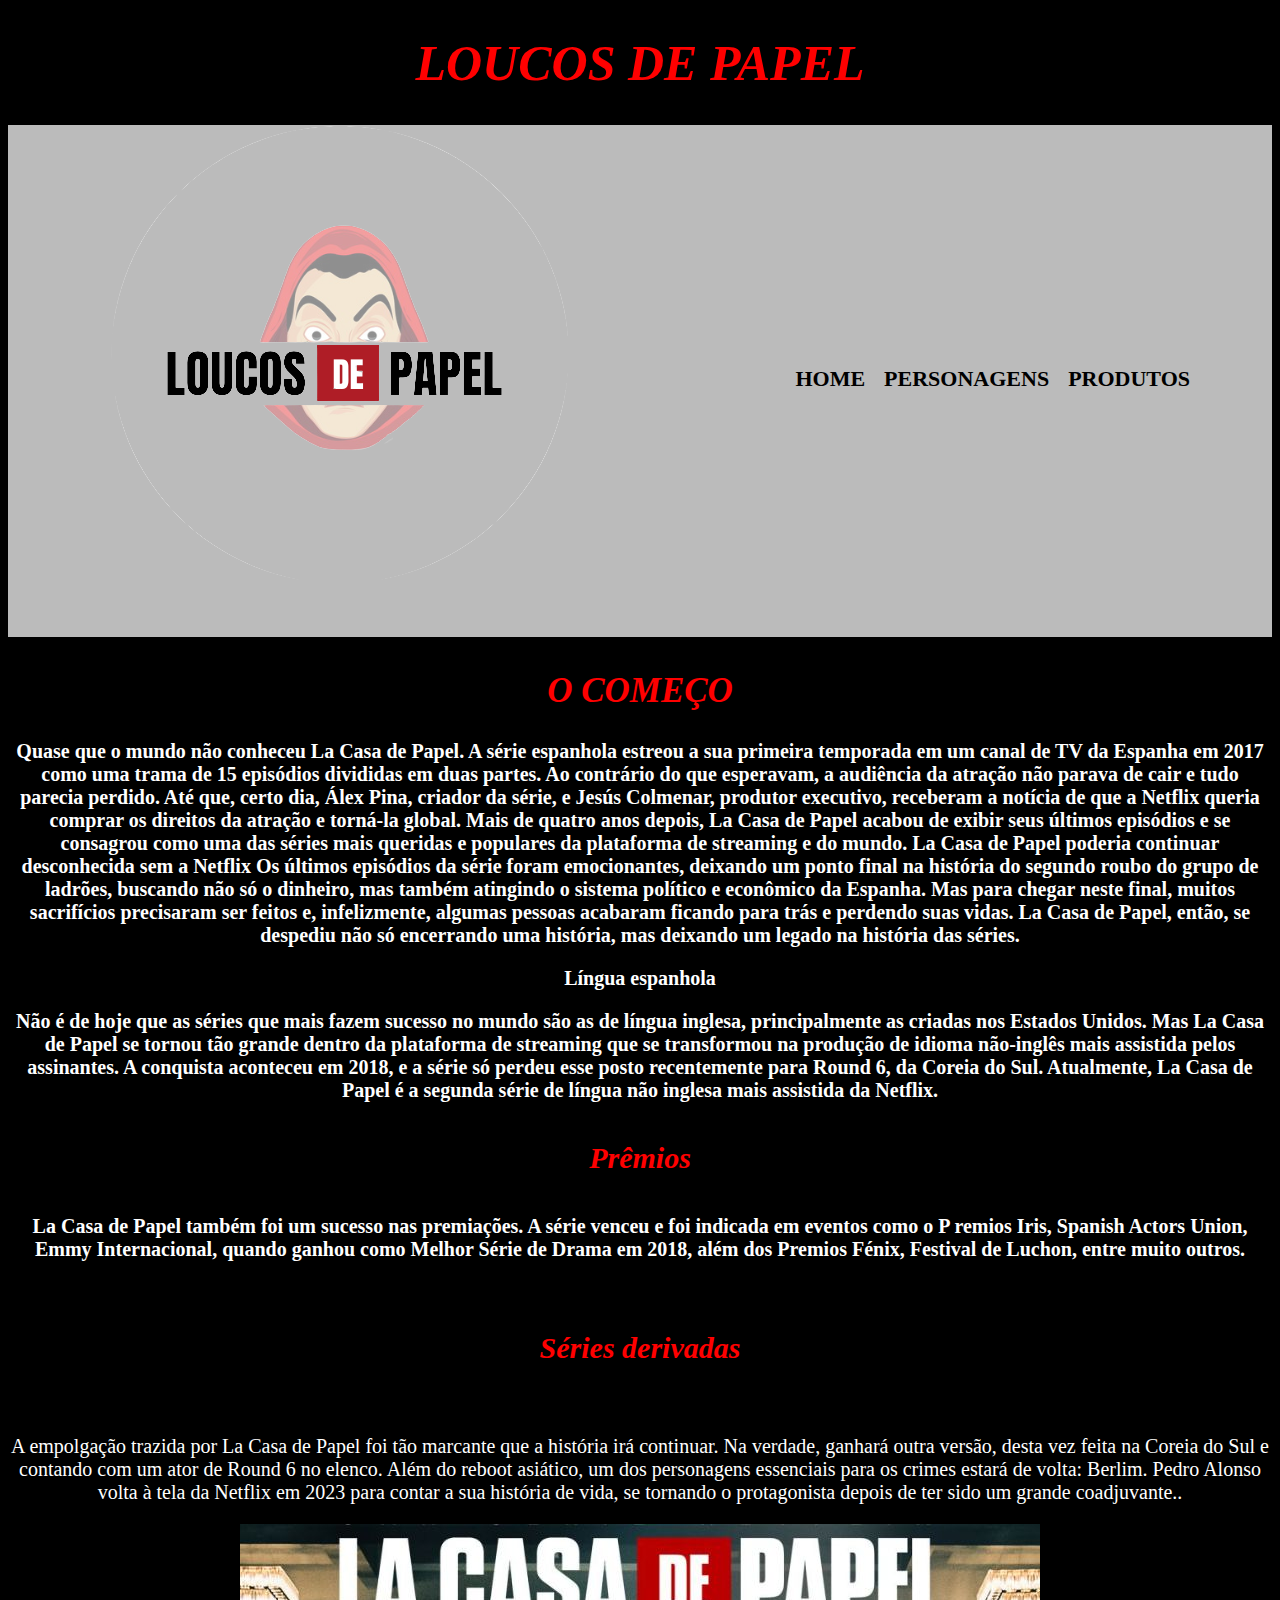
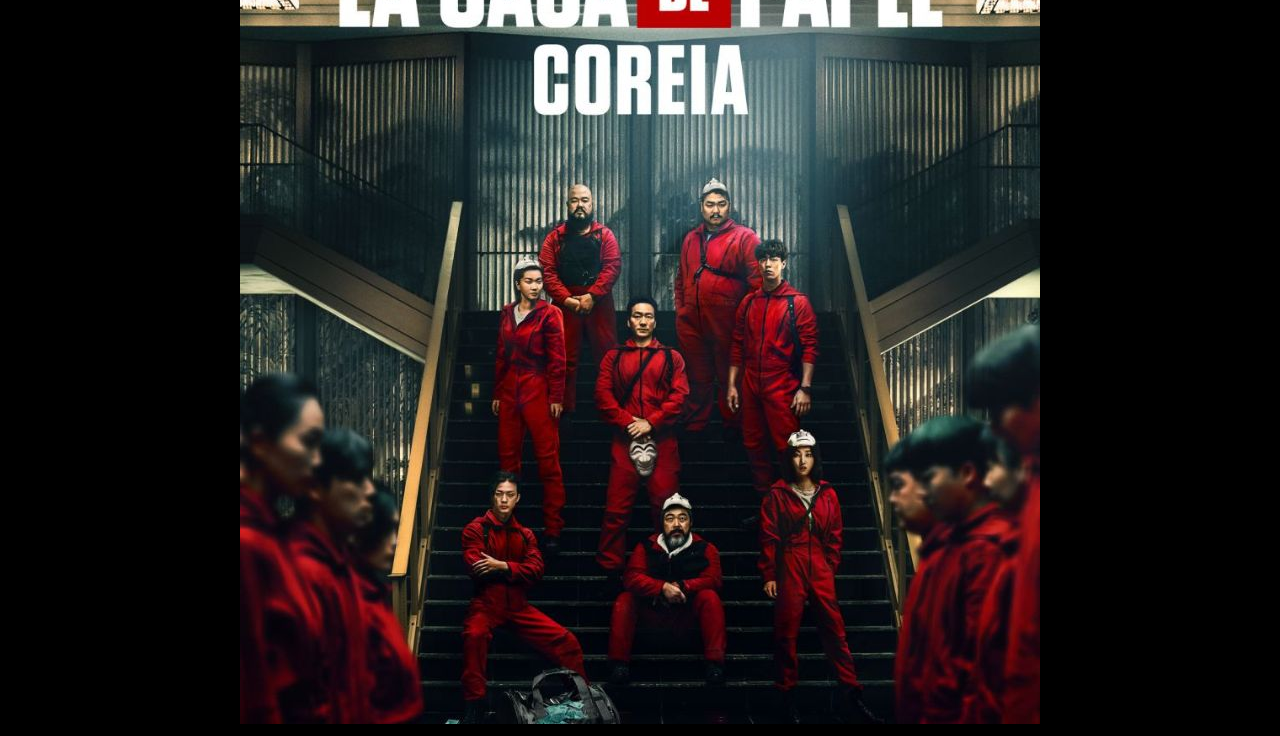
<file: index.html>
<!DOCTYPE html>
<html dir="ltr" lang="en"><head>
<meta http-equiv="content-type" content="text/html; charset=UTF-8">
    <meta charset="utf-8">
    <title>Click</title>
    <link rel="stylesheet" href="style.css">
  </head>
  <body>
    <center><h1>LOUCOS DE PAPEL</h1></center>
    <header>
      <div class="caixa">
      <h1><img src="logo.png" alt=""></h1>

      <nav>
        <ul class="navegação">
          <li><a href="index.html">Home</a></li>
          <li><a href="personagens.html">Personagens</a></li>
          <li><a href="produtos.html">Produtos</a></li>
        </nav>
      </ul>
    </div>
    </header>
      </body>
    </html>
  <center><h2>O COMEÇO</h2></center>
   <center><h3>
     Quase que o mundo não conheceu La Casa de Papel. A série espanhola estreou
      a sua primeira temporada em um canal de TV da Espanha em 2017 como uma
      trama de 15 episódios divididas em duas partes. Ao contrário do que esperavam,
       a audiência da atração não parava de cair e tudo parecia perdido.

Até que, certo dia, Álex Pina, criador da série, e Jesús Colmenar, produtor executivo,
 receberam a notícia de que a Netflix queria comprar os direitos da atração e torná-la
  global. Mais de quatro anos depois, La Casa de Papel acabou de exibir seus últimos
   episódios e se consagrou como uma das séries mais queridas e populares da plataforma
    de streaming e do mundo.


La Casa de Papel poderia continuar desconhecida sem a Netflix
Os últimos episódios da série foram emocionantes, deixando um ponto final na história do
 segundo roubo do grupo de ladrões, buscando não só o dinheiro, mas também atingindo o sistema
  político e econômico da Espanha. Mas para chegar neste final, muitos sacrifícios precisaram
  ser feitos e, infelizmente, algumas pessoas acabaram ficando para trás e perdendo suas vidas.

La Casa de Papel, então, se despediu não só encerrando uma história, mas deixando um legado na história das séries.
<h3>Língua espanhola</h3>
<h3>Não é de hoje que as séries que mais fazem sucesso no mundo são as de língua inglesa, principalmente as
  criadas nos Estados Unidos. Mas La Casa de Papel se tornou tão grande dentro da plataforma de streaming que se transformou
  na produção de idioma não-inglês mais assistida pelos assinantes. A conquista aconteceu em 2018, e a série só
  perdeu esse posto recentemente para Round 6, da Coreia do Sul.
Atualmente, La Casa de Papel é a segunda série de língua não inglesa mais assistida da Netflix.</h3>
  <h4>Prêmios </h4>
<h5>La Casa de Papel também foi um sucesso nas premiações. A série venceu e foi indicada em eventos como o P
  remios Iris, Spanish Actors Union, Emmy Internacional, quando ganhou como Melhor Série de Drama em 2018,
   além dos Premios Fénix, Festival de Luchon, entre muito outros.</h5>
   <h6>Séries derivadas</h6>
<p>A empolgação trazida por La Casa de Papel foi tão marcante que a história irá continuar. Na verdade, ganhará outra versão,
   desta vez feita na Coreia do Sul e contando com um ator de Round 6 no elenco. Além do reboot asiático, um dos personagens
   essenciais para os crimes estará de volta: Berlim. Pedro Alonso volta à tela da Netflix em 2023 para contar a sua história
   de vida, se tornando o protagonista depois de ter sido um grande coadjuvante..</p>
<div class="coreia">
  <center><img src="coreia.jpg" alt="10"></center>
</div>



</body>
</html>
</file>
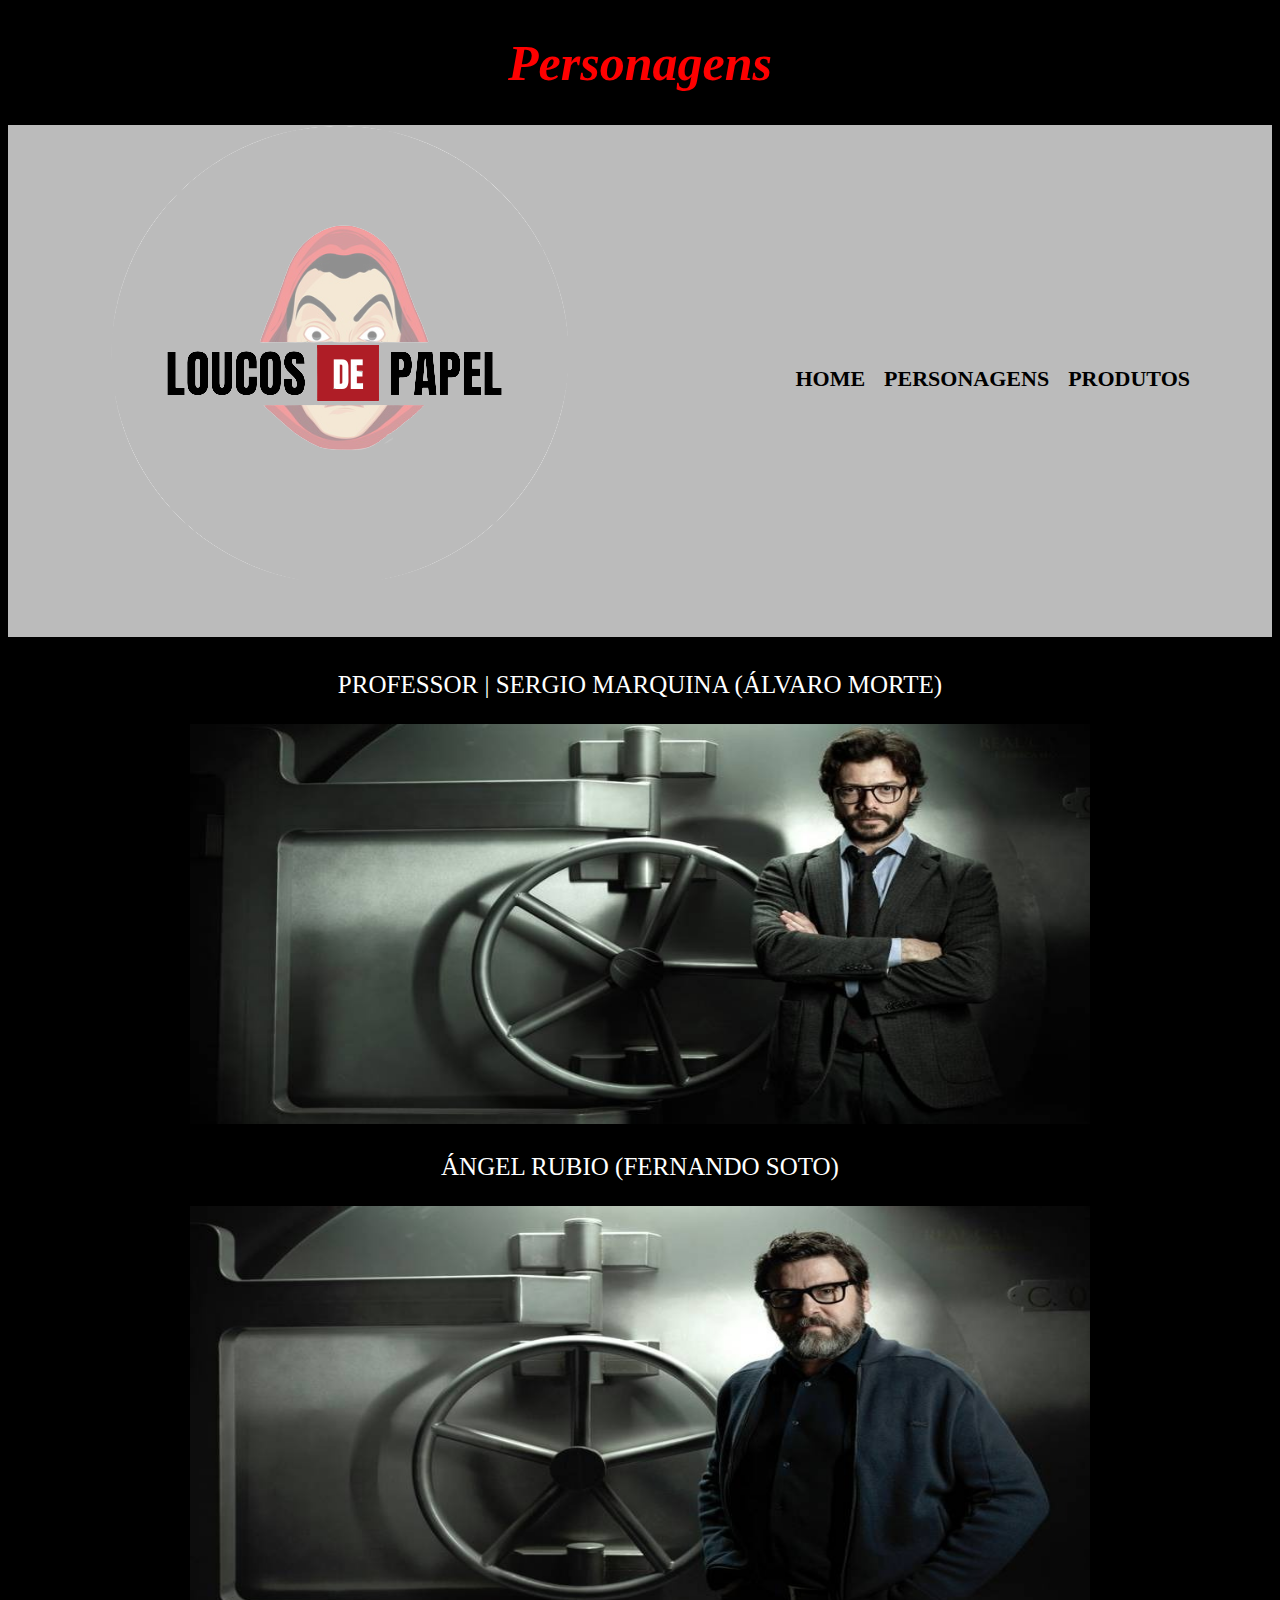
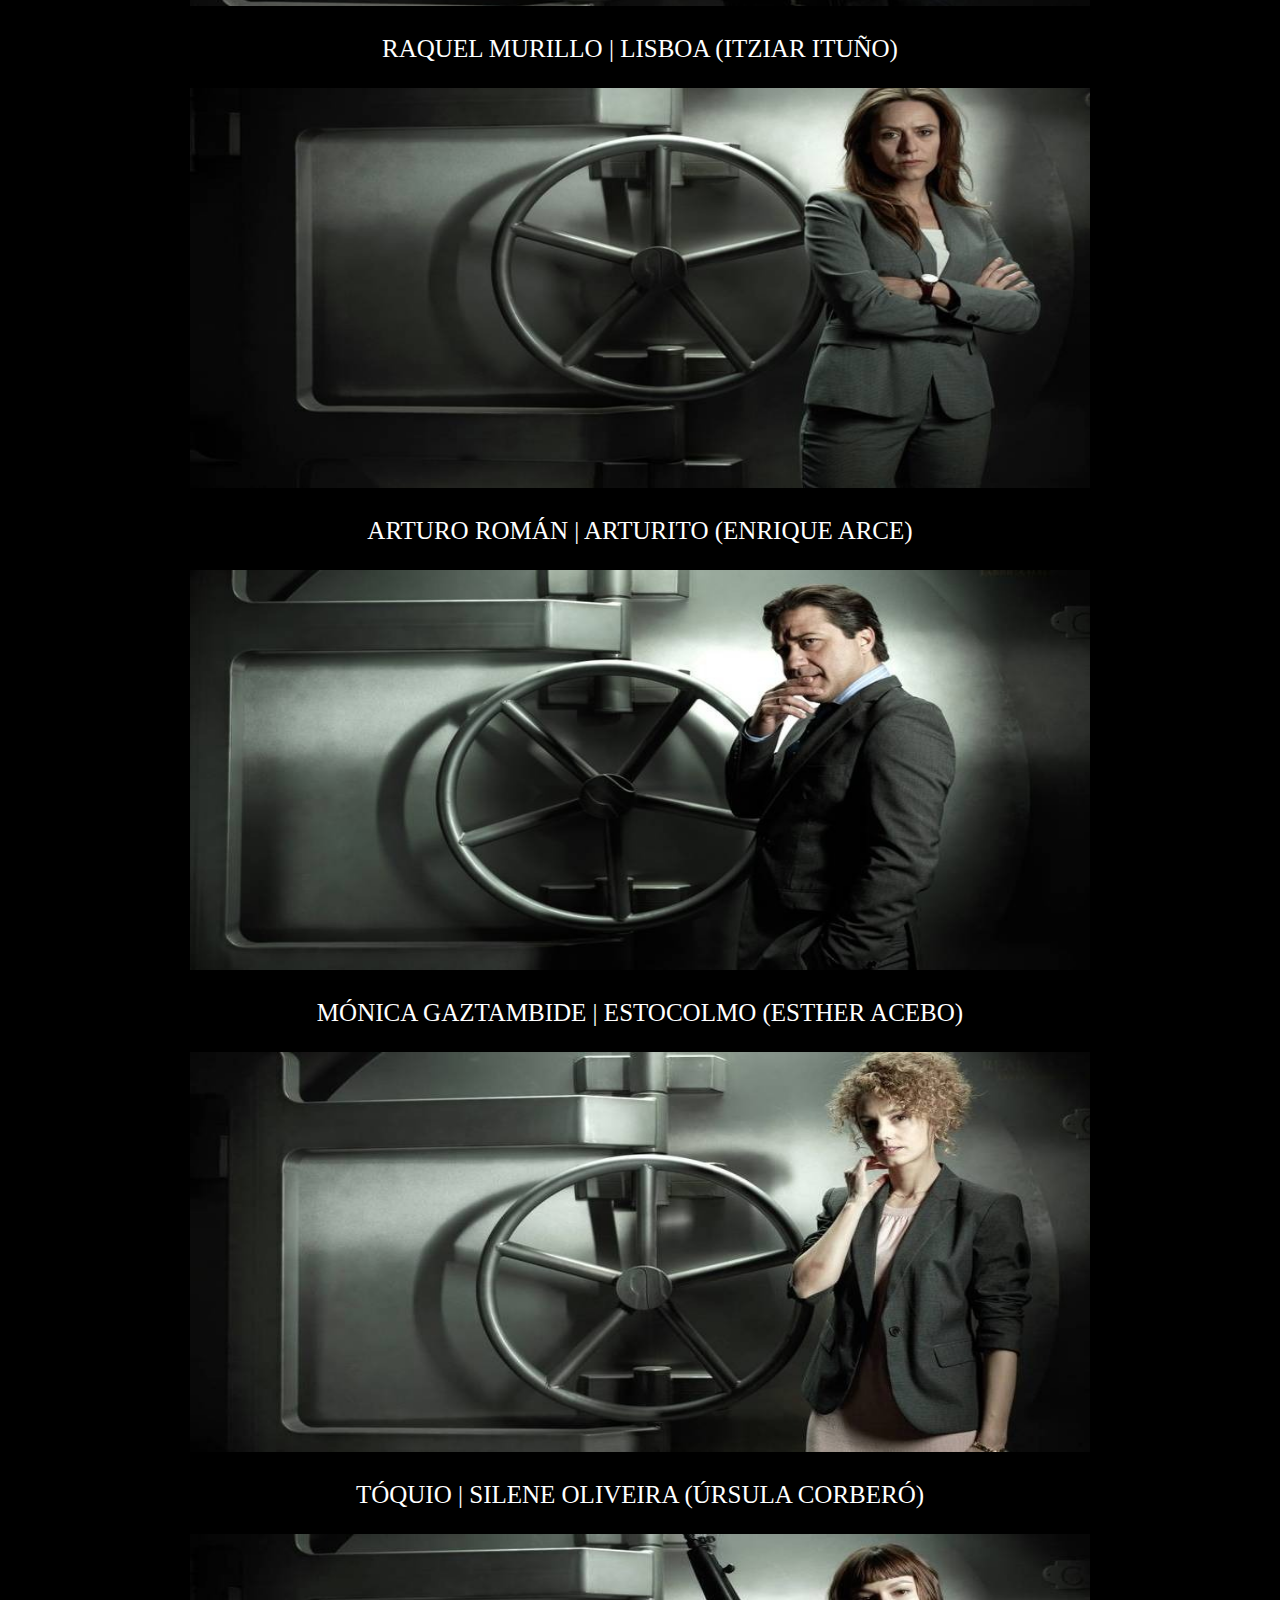
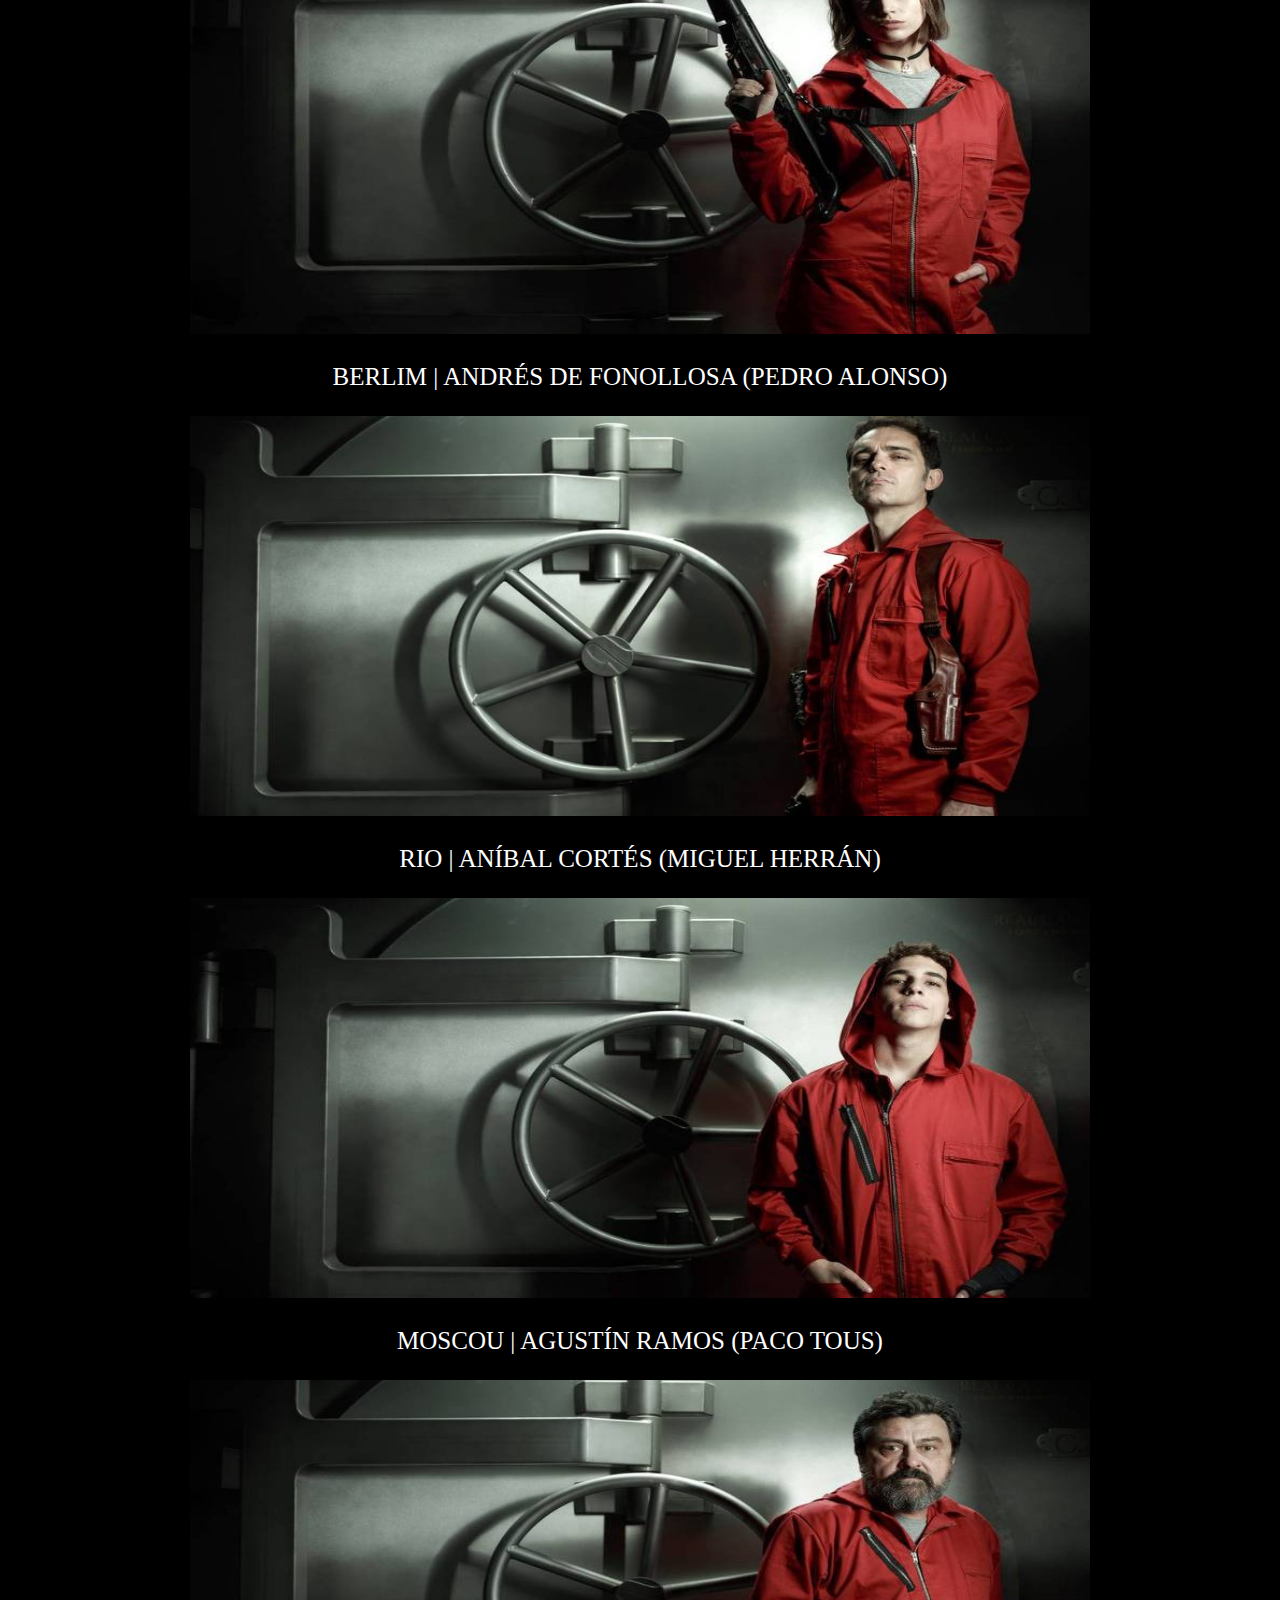
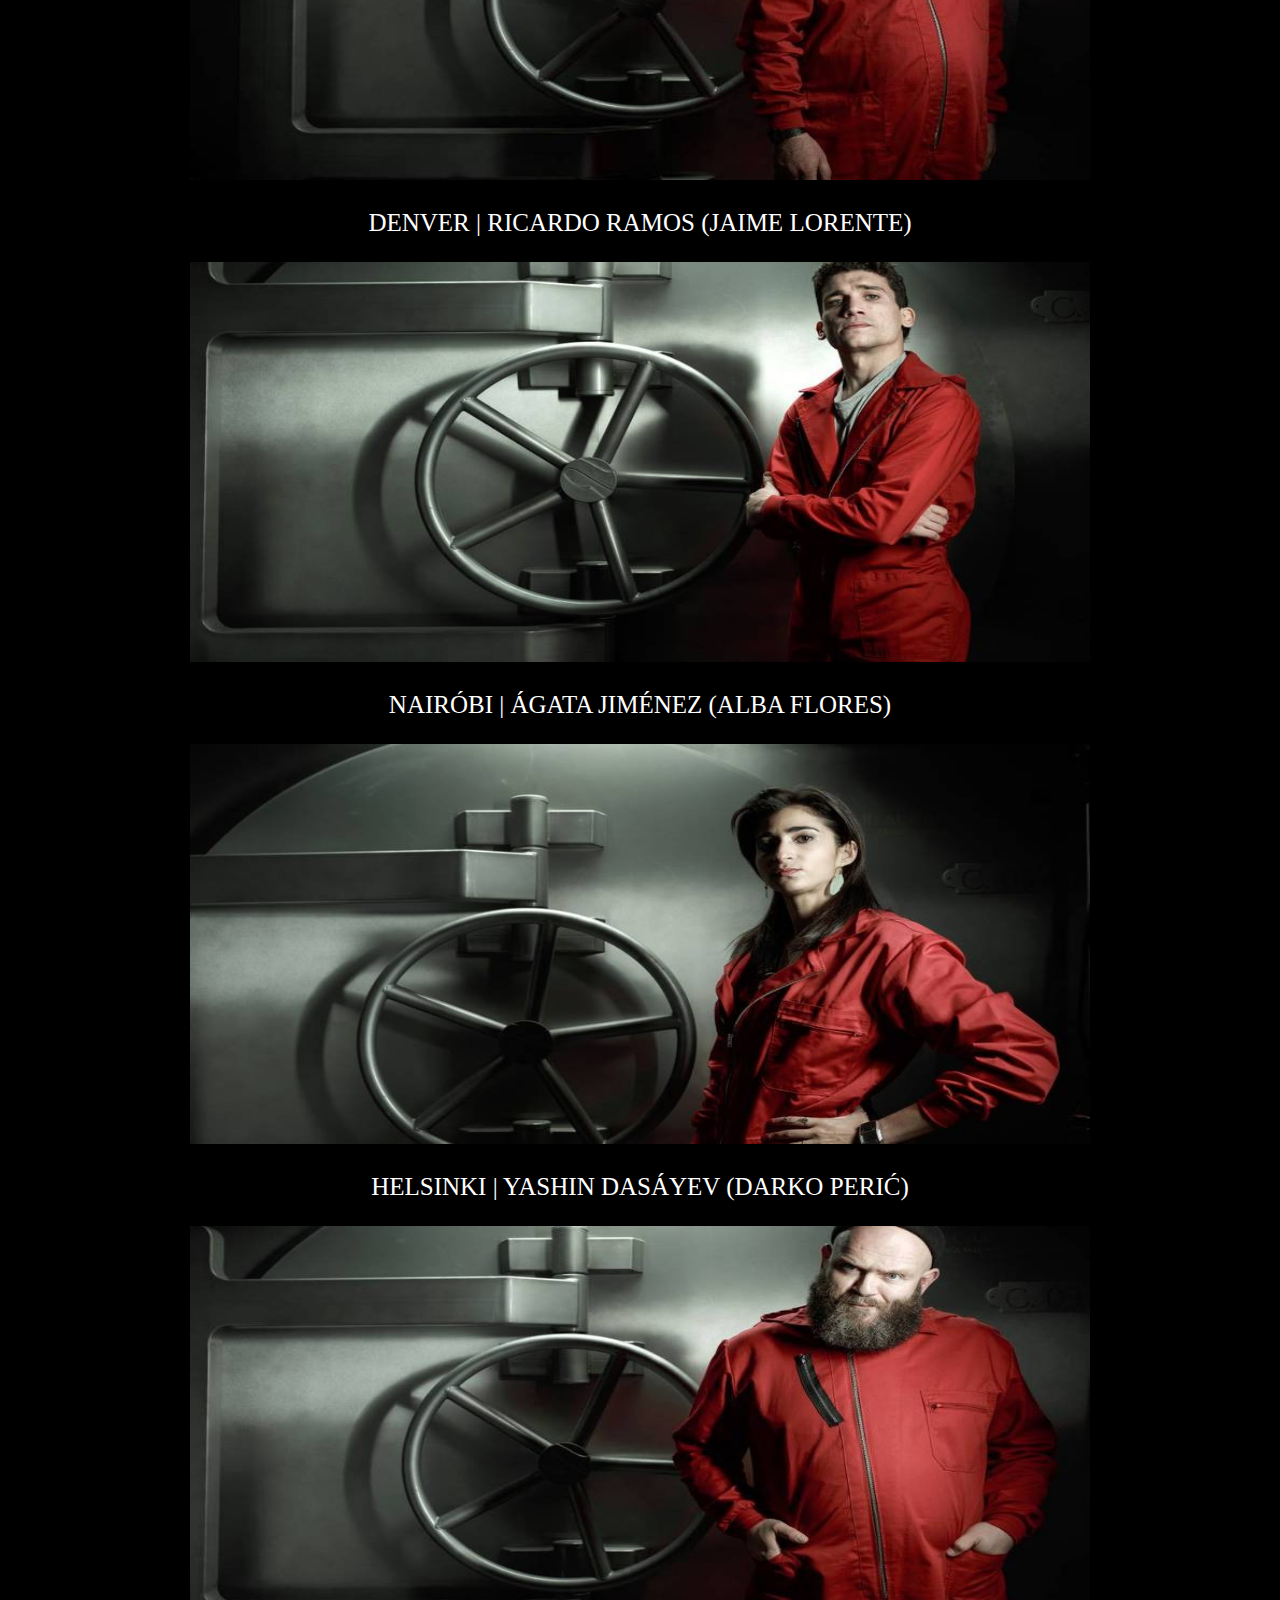
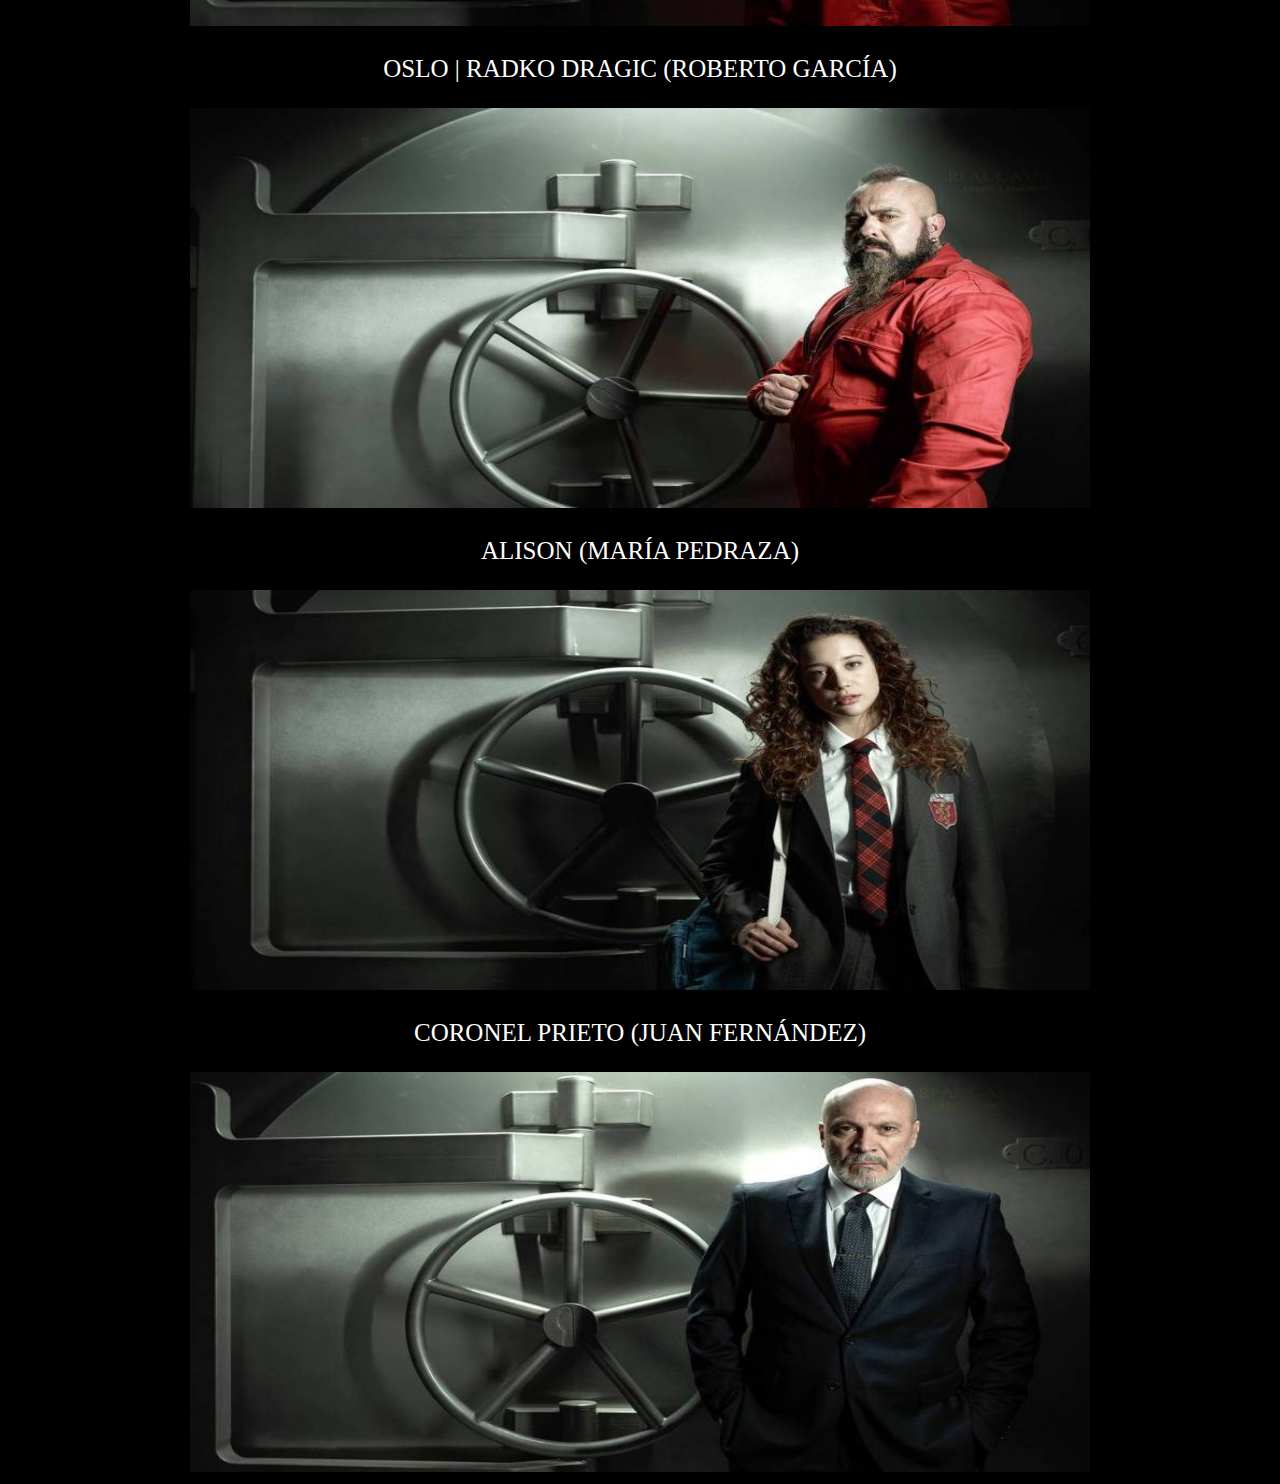
<file: personagens.html>
<!DOCTYPE html>
<html dir="ltr" lang="en"><head>
<meta http-equiv="content-type" content="text/html; charset=UTF-8">
    <meta charset="utf-8">
    <title>Click</title>
    <link rel="stylesheet" href="personagens.css">
  </head>
  <body>
<h1><center>Personagens<center></h1>
<header>
  <div class="caixa">
  <h1><img src="logo.png" alt=""></h1>

  <nav>
    <ul class="navegação">
      <li><a href="index.html">Home</a></li>
      <li><a href="personagens.html">Personagens</a></li>
      <li><a href="produtos.html">Produtos</a></li>
    </nav>
  </ul>
</div>
</header>
  </body>
</html>
<center><p>PROFESSOR | SERGIO MARQUINA (ÁLVARO MORTE)</p></center>
    <center><img  src =" i0.jfif " height =" 400px " width =" 900px "></center>
<center><p>ÁNGEL RUBIO (FERNANDO SOTO)</p></center>
    <center><img  src =" i1.jfif " height =" 400px " width =" 900px "></center>
<center><p>RAQUEL MURILLO | LISBOA (ITZIAR ITUÑO)</p></center>
    <center><img  src =" i2.jfif " height =" 400px " width =" 900px "></center>
<center><p>ARTURO ROMÁN | ARTURITO (ENRIQUE ARCE)</p></center>
    <center><img  src =" i3.jfif " height =" 400px " width =" 900px "></center>
<center><p>MÓNICA GAZTAMBIDE | ESTOCOLMO (ESTHER ACEBO)</p></center>
    <center><img  src =" i4.jfif " height =" 400px " width =" 900px "></center>
<center><p>TÓQUIO | SILENE OLIVEIRA (ÚRSULA CORBERÓ)</p></center>
    <center><img  src =" i5.jfif " height =" 400px " width =" 900px "></center>
<center><p>BERLIM | ANDRÉS DE FONOLLOSA (PEDRO ALONSO)</p></center>
    <center><img  src =" i6.jfif " height =" 400px " width =" 900px "></center>
<center><p>RIO | ANÍBAL CORTÉS (MIGUEL HERRÁN)</p></center>
    <center><img  src =" i7.jfif " height =" 400px " width =" 900px "></center>
<center><p>MOSCOU | AGUSTÍN RAMOS (PACO TOUS)</p></center>
    <center><img  src =" i8.jfif " height =" 400px " width =" 900px "></center>
<center><p>DENVER | RICARDO RAMOS (JAIME LORENTE)</p></center>
    <center><img  src =" i9.jfif " height =" 400px " width =" 900px "></center>
<center><p>NAIRÓBI | ÁGATA JIMÉNEZ (ALBA FLORES)</p></center>
    <center><img  src =" i10.jfif " height =" 400px " width =" 900px "></center>
<center><p>HELSINKI | YASHIN DASÁYEV (DARKO PERIĆ)</p></center>
    <center><img  src =" i11.jfif " height =" 400px " width =" 900px "></center>
<center><p>OSLO | RADKO DRAGIC (ROBERTO GARCÍA)</p></center>
    <center><img  src =" i12.jfif " height =" 400px " width =" 900px "></center>
<center><p>ALISON (MARÍA PEDRAZA)</p></center>
    <center><img  src =" i13.jfif " height =" 400px " width =" 900px "></center>
<center><p>CORONEL PRIETO (JUAN FERNÁNDEZ)</p></center>
    <center><img  src =" i14.jfif " height =" 400px " width =" 900px "></center>
</file>
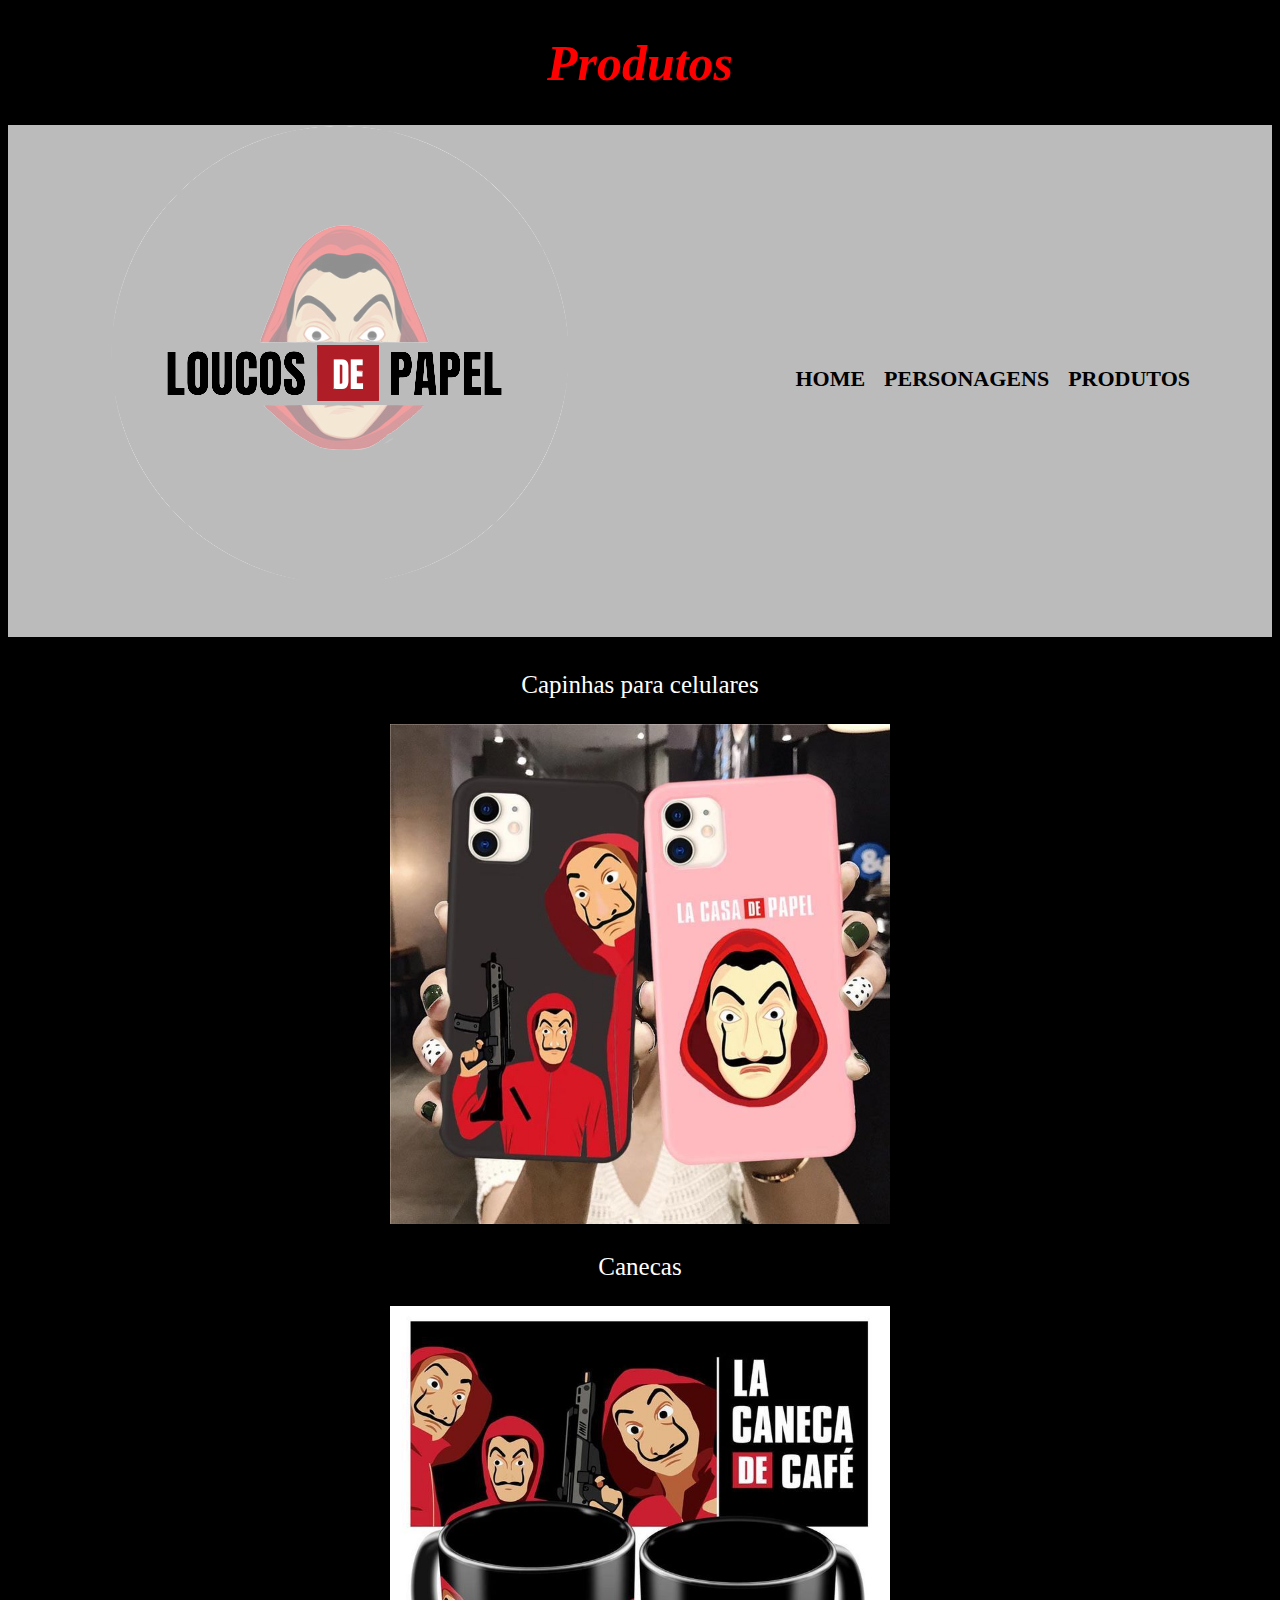
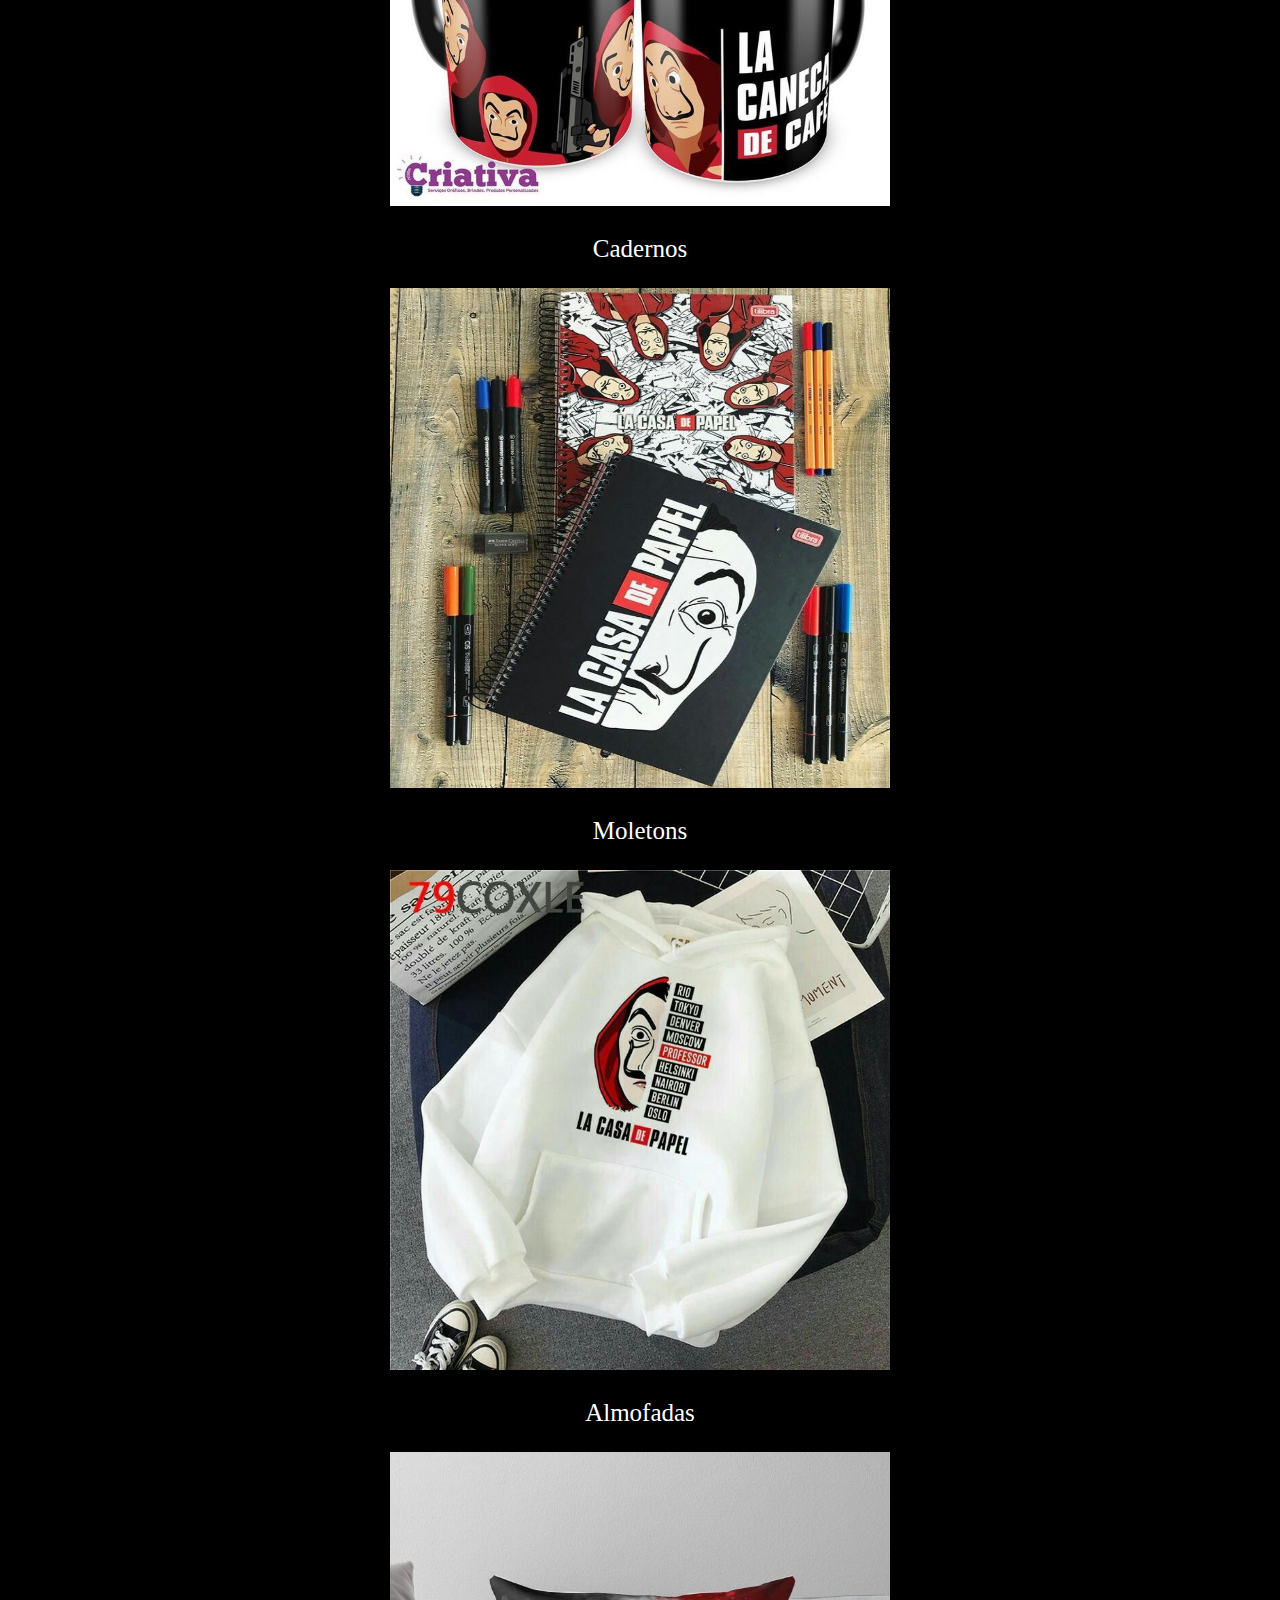
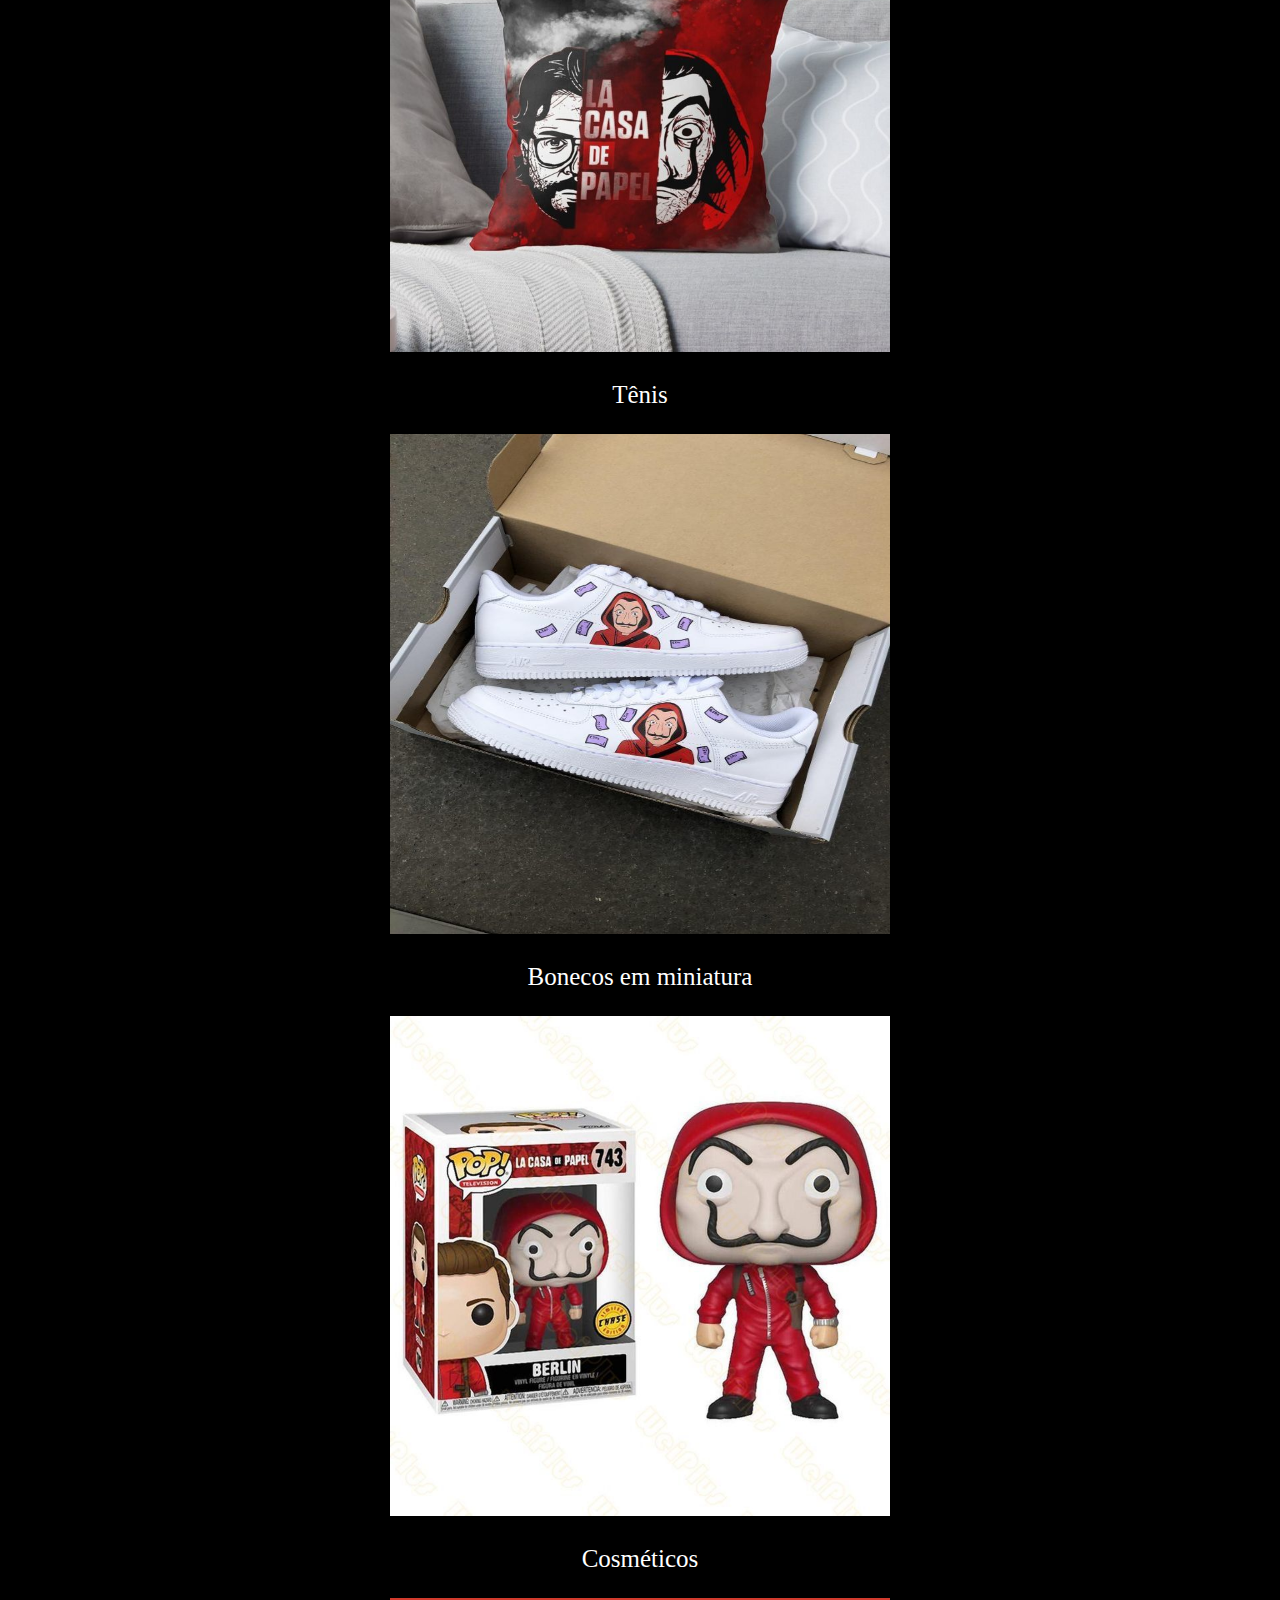
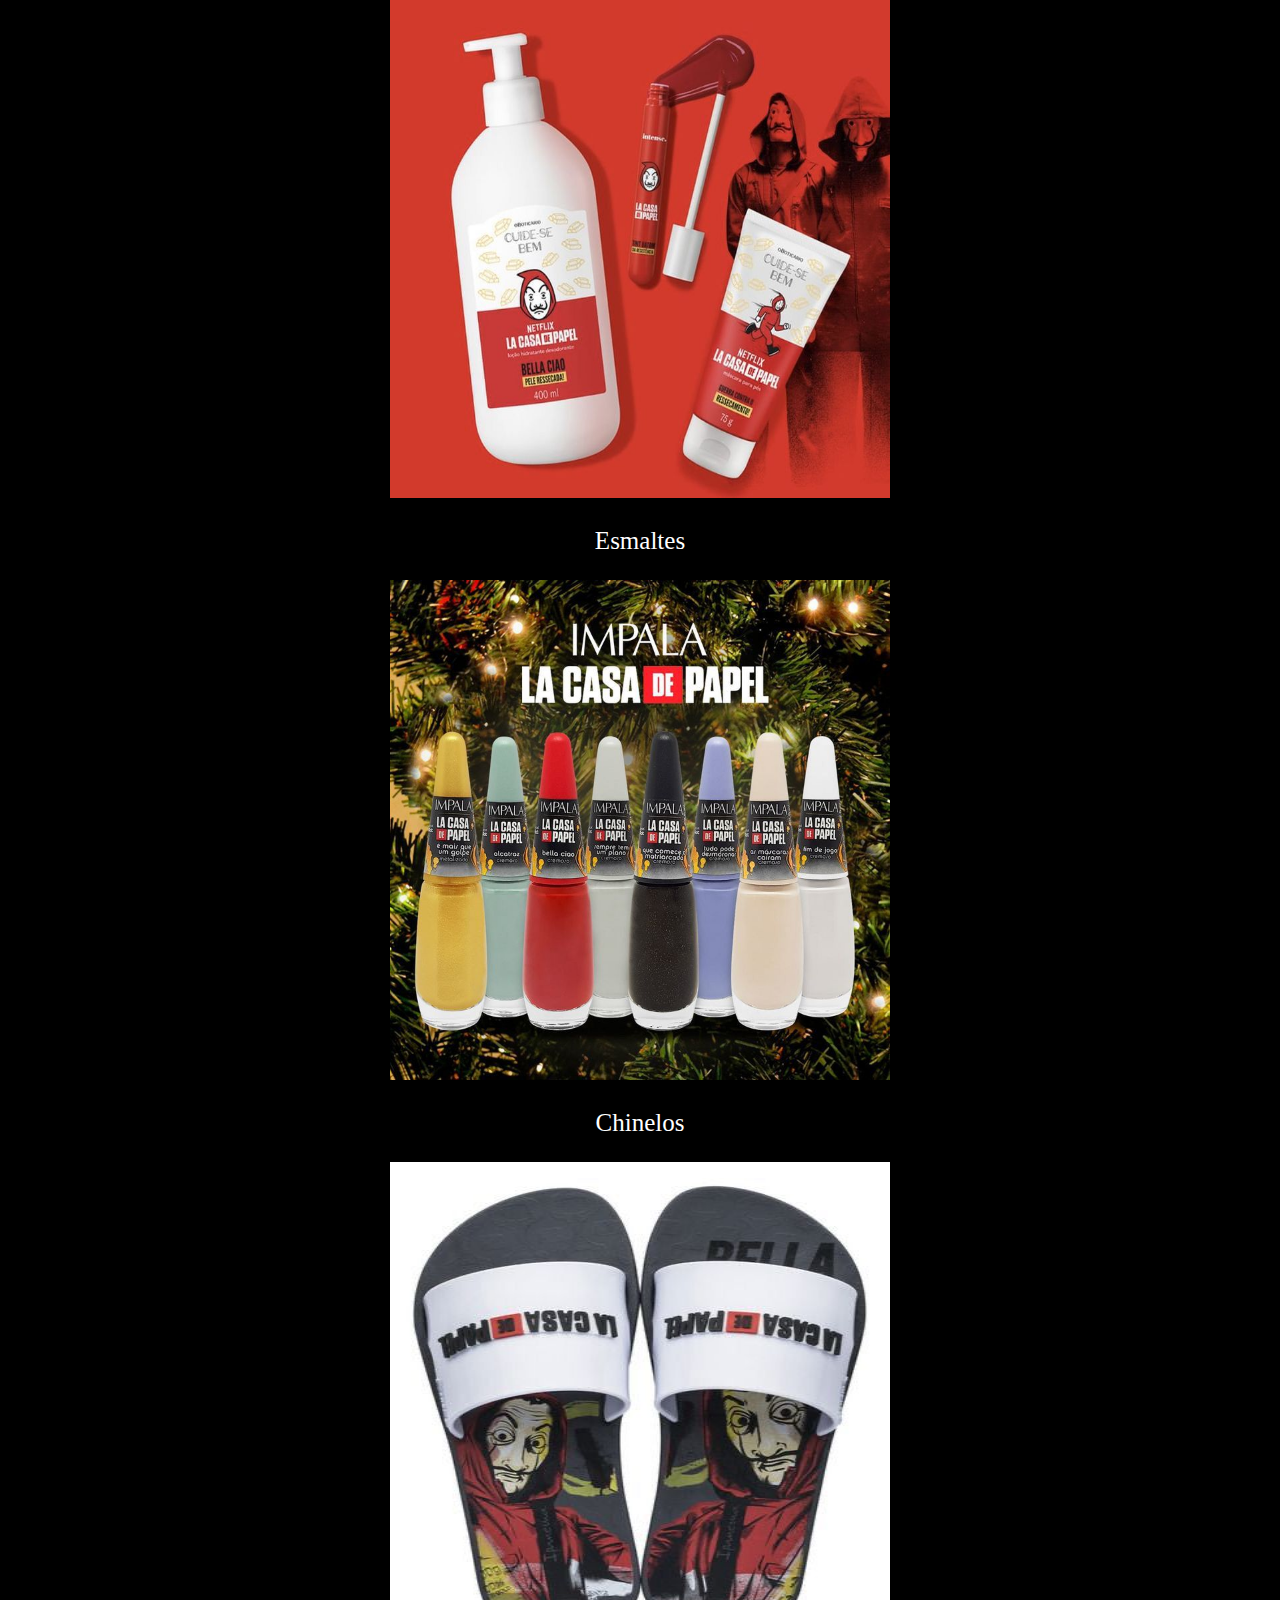
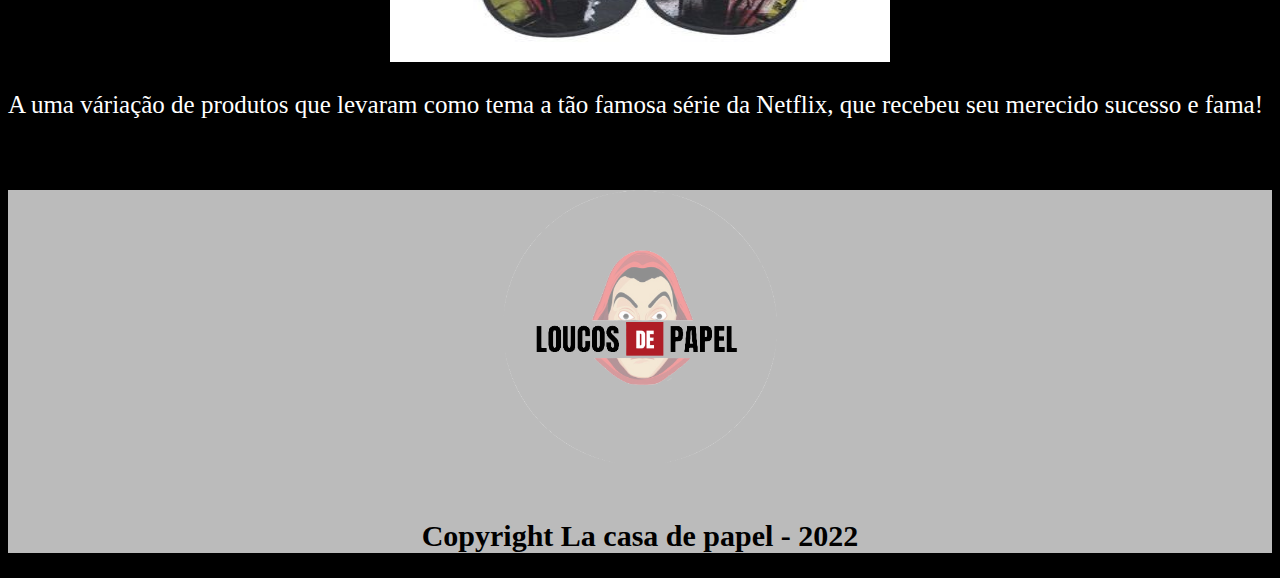
<file: produtos.html>
<!DOCTYPE html>
<html dir="ltr" lang="en"><head>
<meta http-equiv="content-type" content="text/html; charset=UTF-8">
    <meta charset="utf-8">
    <title>Click</title>
    <link rel="stylesheet" href="produtos.css">
  </head>
  <body>
<h1><center>Produtos<center></h1>
<header>
  <div class="caixa">
  <h1><img src="logo.png" alt=""></h1>

  <nav>
    <ul class="navegação">
      <li><a href="index.html">Home</a></li>
      <li><a href="personagens.html">Personagens</a></li>
      <li><a href="produtos.html">Produtos</a></li>
    </nav>
  </ul>
</div>
</header>
  </body>
</html>
<center><p>Capinhas para celulares</p></center>
     <center><img  src =" p0.jfif " height =" 500px " width =" 500px "></center>
<center><p>Canecas</p></center>
     <center><img  src =" p1.jfif " height =" 500px " width =" 500px "></center>
<center><p>Cadernos</p></center>
     <center><img  src =" p2.jfif " height =" 500px " width =" 500px "></center>
<center><p>Moletons</p></center>
     <center><img  src =" p3.jfif " height =" 500px " width =" 500px "></center>
<center><p>Almofadas</p></center>
     <center><img  src =" p4.jfif " height =" 500px " width =" 500px "></center>
<center><p>Tênis</p></center>
     <center><img  src =" p5.jfif " height =" 500px " width =" 500px "></center>
<center><p>Bonecos em miniatura</p></center>
     <center><img  src =" p6.jfif " height =" 500px " width =" 500px "></center>
<center><p>Cosméticos</p></center>
     <center><img  src =" p7.jfif " height =" 500px " width =" 500px "></center>
<center><p>Esmaltes</p></center>
     <center><img  src =" p8.jfif " height =" 500px " width =" 500px "></center>
<center><p>Chinelos</p></center>
     <center><img  src =" p10.jfif " height =" 500px " width =" 500px "></center>
<p>A uma váriação de produtos que levaram como tema a tão famosa série da Netflix,
  que recebeu seu merecido sucesso e fama!</p>
<h2>.</h2>
<footer>
           <img  src =" logo.png " height =" 300px " width =" 300px ">
           <h2 style="font-size: 30px"><strong>Copyright La casa de papel - 2022</strong><h2/>
         </footer>
<body>
  <html>
</file>
<file: style.css>
.body{
  width: 100%
}
.lacasa{
  margin: 210px;
  margin-top: 0px;
  margin-bottom: 0px;
}
header{
  background-color: #BBBBBB
}

.caixa{
position: relative;
  width: 1100px;
  margin: 0 auto;


}

nav{
position: absolute;
top: 225px;
right: 0;
}

 nav li{
   display: inline;
   margin: 0 0 0 15px;
 }


 nav a{
   text-transform: uppercase;
   color: #000000;
   font-weight: bold;
   font-size: 22px;
   text-decoration: none;
 }

h1{
  color: red;
  font-size: 50px;
  font-family: inherit;
  font-style: italic;
}
body{
  background: black;
}
h2{
  color: red;
  font-size: 35px;
  font-family: inherit;
  font-style: italic;
}
h3{
  color: white;
  font-size: 20px;
  font-family: inherit;
}
h4{
  color: red;
  font-size: 30px;
  font-family: inherit;
  font-style: italic;
}
h5{
  color: white;
  font-size: 20px;
  font-family: inherit;
}
h6{
  color: red;
  font-size: 30px;
  font-family: inherit;
  font-style: italic;
}
p{
  color: white;
  font-size: 20px;
  font-family:inherit;
}

.coreia{
}
</file>
<file: personagens.css>
h1{
    color: red;
    font-size: 50px;
    font-family: inherit;
    font-style: italic;
  }

  body{
    background: black;
  }
  header{
    background-color: #BBBBBB
  }

  .caixa{
  position: relative;
    width: 1100px;
    margin: 0 auto;


  }

  nav{
  position: absolute;
  top: 225px;
  right: 0;
  }

   nav li{
     display: inline;
     margin: 0 0 0 15px;
   }


   nav a{
     text-transform: uppercase;
     color: #000000;
     font-weight: bold;
     font-size: 22px;
     text-decoration: none;
   }
   p{
     color: white;
     font-size: 25px;
     font-family:inherit;
   }
</file>
<file: produtos.css>
h1{
    color: red;
    font-size: 50px;
    font-family: inherit;
    font-style: italic;
  }

  body{
    background: black;
  }
  header{
    background-color: #BBBBBB
  }

  .caixa{
  position: relative;
    width: 1100px;
    margin: 0 auto;


  }

  nav{
  position: absolute;
  top: 225px;
  right: 0;
  }

   nav li{
     display: inline;
     margin: 0 0 0 15px;
   }


   nav a{
     text-transform: uppercase;
     color: #000000;
     font-weight: bold;
     font-size: 22px;
     text-decoration: none;
   }

   p{
     color: white;
     font-size: 25px;
     font-family:inherit;
   }

   footer {
  text-align: center;
  background: #BBBBBB
}
</file>
